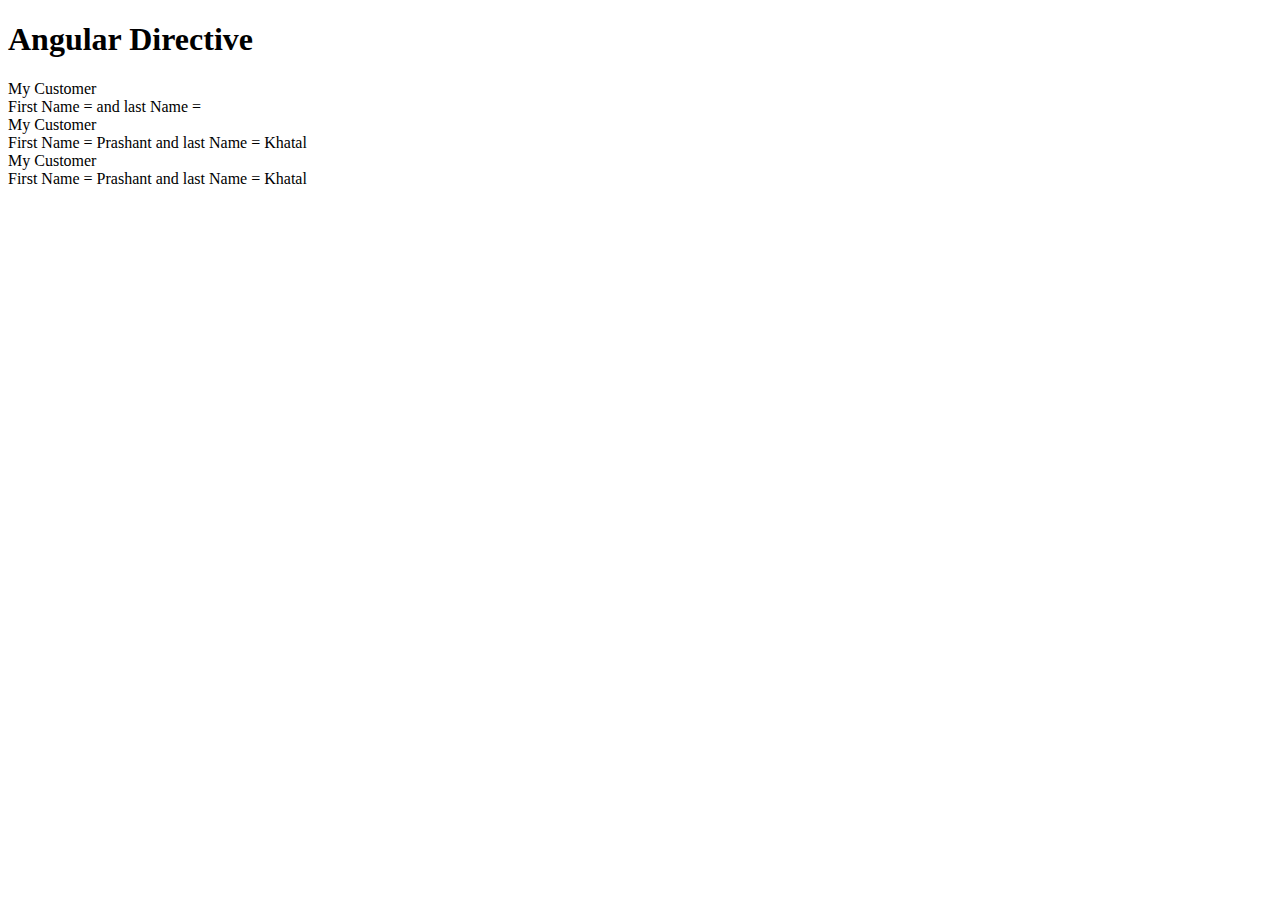
<file: pages/directive.html>
<!DOCTYPE html>
<html>
<head>
	<title>Angular Directive</title>
	<script type="text/javascript" src='../libraries/angular.js'></script>
	<script type="text/javascript" src='../js/angular_module_basics.js'></script>
	<script type="text/javascript" src='../js/angular_directives.js'></script>
</head>
<body ng-app="myApp" ng-controller="myDirectiveController">
	<h1>{{heading}}</h1>
	<div my-customer data-my-details='this is attribute' data-my-hdah='addd'>zxxx</div>
	<div my-customer param='customer' data-my-details='this is attribute' data-my-hdah='addd'>second div</div>

	<div my-customer param='customer'></div>

	<div my-index-template></div>
</body>
</html>
</file>
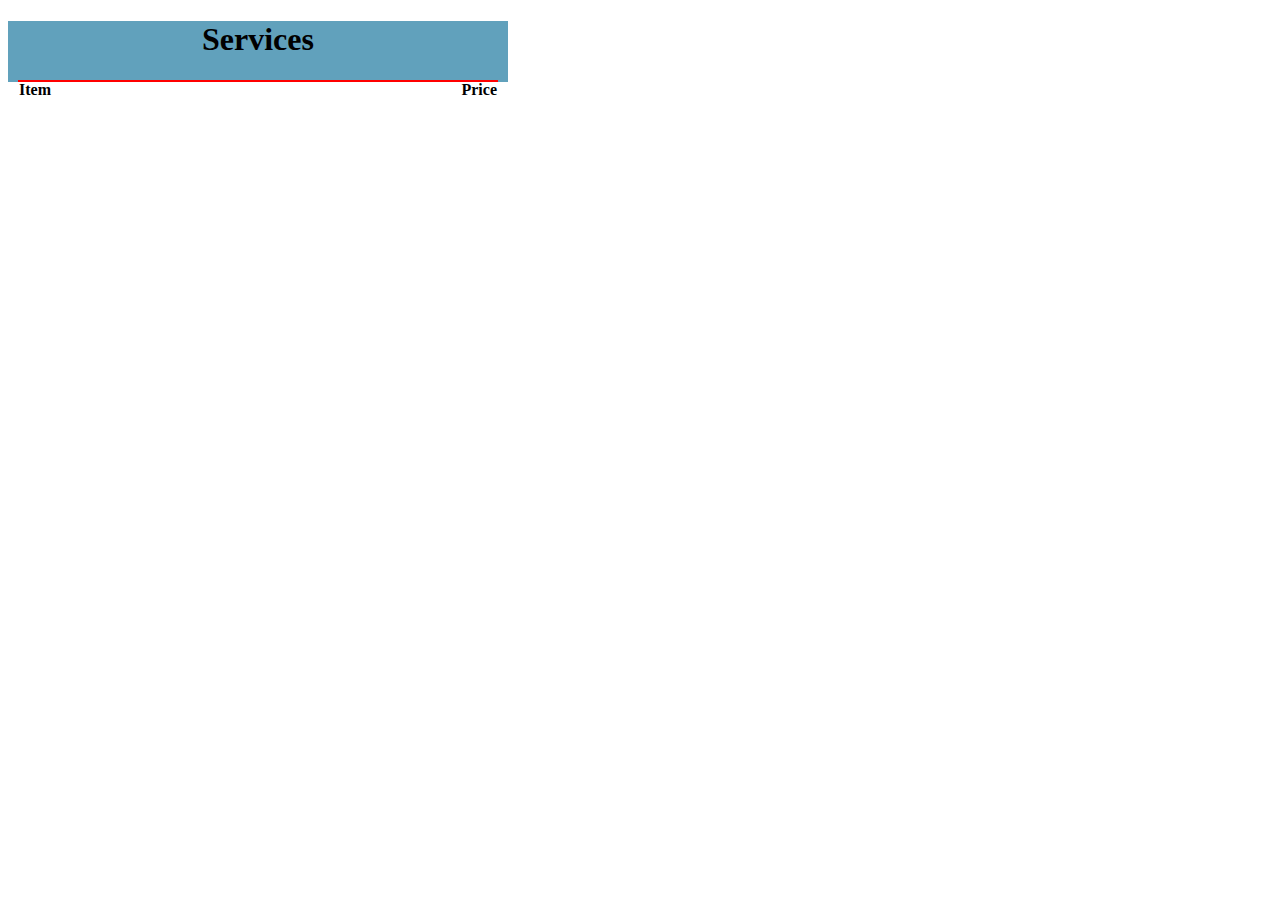
<file: pages/Order Form.html>
<!DOCTYPE html>
<html>
	<head>
		<title>Order Form</title>

		<link rel="stylesheet" type="text/css" href="../css/order_form.css">
		
		<script type="text/javascript" src="../libraries/angular.js"></script>
		<script type="text/javascript" src="../js/angular_module_basics.js"></script>

	</head>
	<body>
		<div class="container">
			<form class='list-form'>
				<h1 class='title'>Services</h1>
				<div class='row'><span class='item'>Item</span><span class="price">Price</span></div>
			</form>
		</div>
	</body>
</html>
</file>
<file: css/order_form.css>
.container {
	width: 500px;
}

.container form {
	background-color: #61a1bc;
	text-align: center;
}

.title {
	font-family: 'Cookie', cursive;
}

.row {
	border: 1px solid red;
	margin: auto 2%;
	position: relative;
}

span.item {
	position: absolute;
	left: 0;
	font-weight: bold;
}

span.price {
	position: absolute;
	right: 0;
	font-weight: bold;
}
</file>
